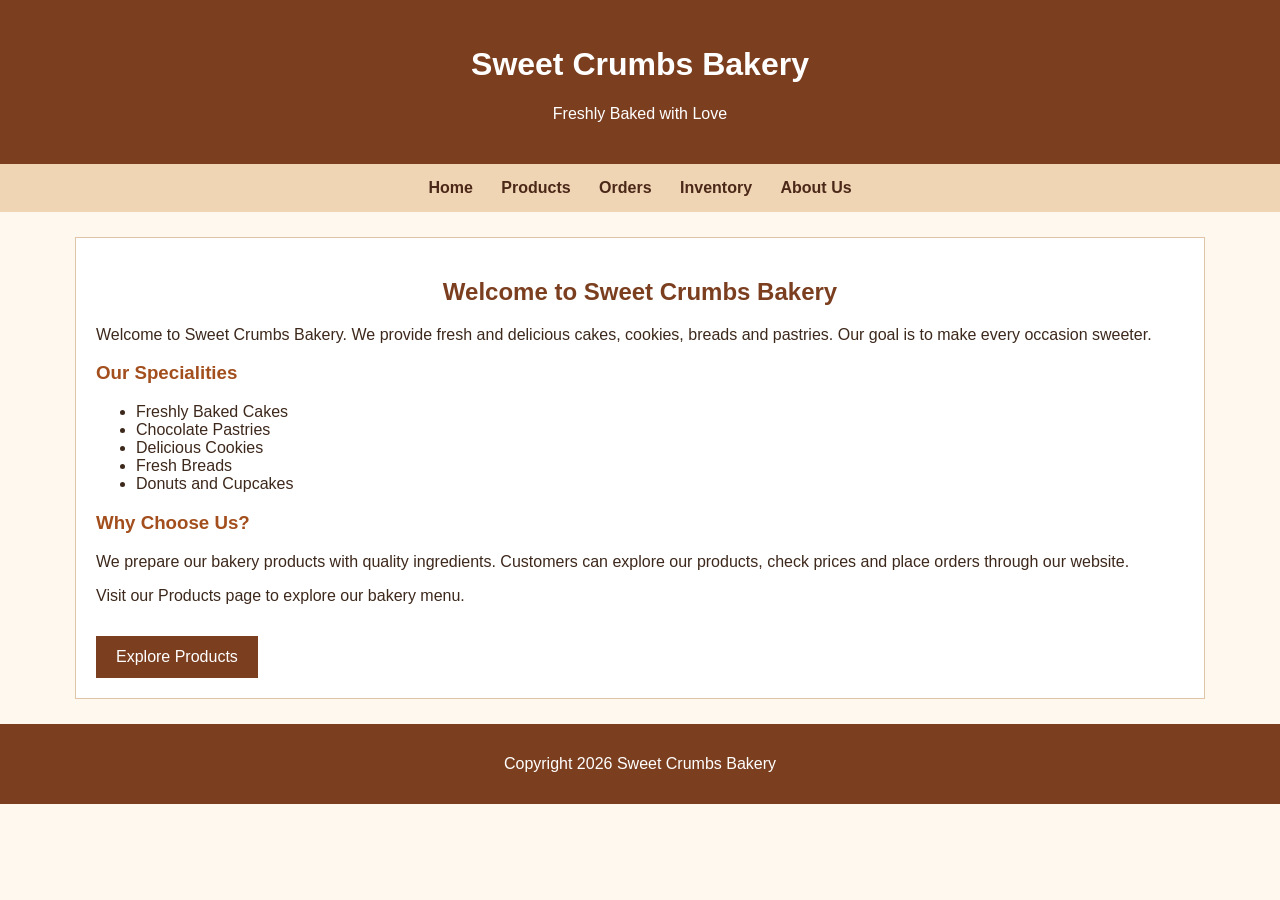
<file: index.html>
<!DOCTYPE html>
<html>
<head>
    <title>Sweet Crumbs Bakery - Home</title>
    <link rel="stylesheet" href="style.css">
</head>
<body>

<header>
    <h1>Sweet Crumbs Bakery</h1>
    <p>Freshly Baked with Love</p>
</header>

<nav>
    <a href="index.html">Home</a>
    <a href="products.html">Products</a>
    <a href="orders.html">Orders</a>
    <a href="inventory.html">Inventory</a>
    <a href="about.html">About Us</a>
</nav>

<main>
    <h2>Welcome to Sweet Crumbs Bakery</h2>

    <p>
        Welcome to Sweet Crumbs Bakery. We provide fresh and
        delicious cakes, cookies, breads and pastries.
        Our goal is to make every occasion sweeter.
    </p>

    <h3>Our Specialities</h3>

    <ul>
        <li>Freshly Baked Cakes</li>
        <li>Chocolate Pastries</li>
        <li>Delicious Cookies</li>
        <li>Fresh Breads</li>
        <li>Donuts and Cupcakes</li>
    </ul>

    <h3>Why Choose Us?</h3>

    <p>
        We prepare our bakery products with quality ingredients.
        Customers can explore our products, check prices and
        place orders through our website.
    </p>

    <p>
        Visit our Products page to explore our bakery menu.
    </p>

    <a class="button-link" href="products.html">Explore Products</a>
</main>

<footer>
    <p>Copyright 2026 Sweet Crumbs Bakery</p>
</footer>

</body>
</html>
</file>
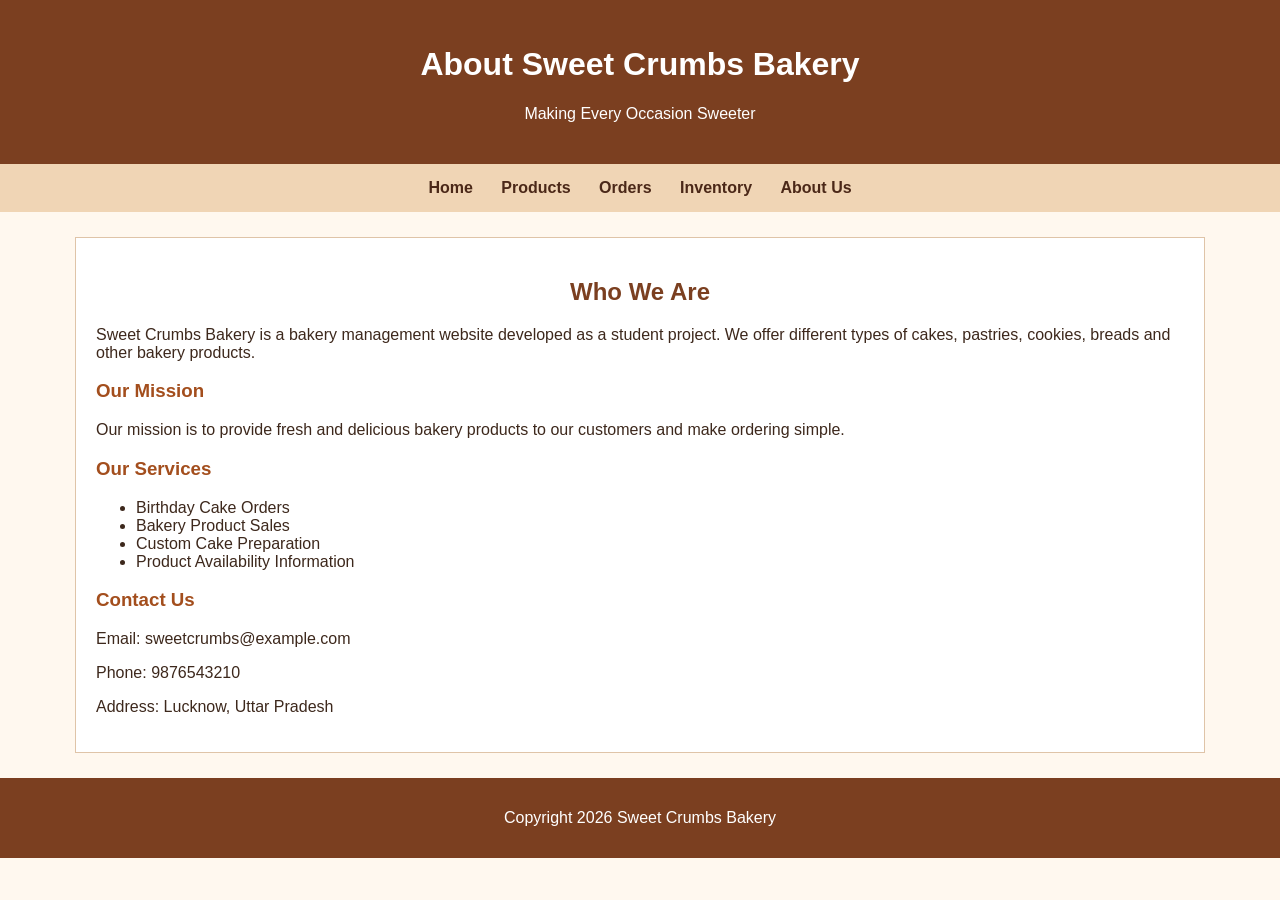
<file: about.html>
<!DOCTYPE html>
<html>
<head>
    <title>About Us - Sweet Crumbs Bakery</title>
    <link rel="stylesheet" href="style.css">
</head>
<body>

<header>
    <h1>About Sweet Crumbs Bakery</h1>
    <p>Making Every Occasion Sweeter</p>
</header>

<nav>
    <a href="index.html">Home</a>
    <a href="products.html">Products</a>
    <a href="orders.html">Orders</a>
    <a href="inventory.html">Inventory</a>
    <a href="about.html">About Us</a>
</nav>

<main>
    <h2>Who We Are</h2>

    <p>
        Sweet Crumbs Bakery is a bakery management website
        developed as a student project.
        We offer different types of cakes, pastries, cookies,
        breads and other bakery products.
    </p>

    <h3>Our Mission</h3>

    <p>
        Our mission is to provide fresh and delicious bakery
        products to our customers and make ordering simple.
    </p>

    <h3>Our Services</h3>

    <ul>
        <li>Birthday Cake Orders</li>
        <li>Bakery Product Sales</li>
        <li>Custom Cake Preparation</li>
        <li>Product Availability Information</li>
    </ul>

    <h3>Contact Us</h3>

    <p>Email: sweetcrumbs@example.com</p>
    <p>Phone: 9876543210</p>
    <p>Address: Lucknow, Uttar Pradesh</p>

</main>

<footer>
    <p>Copyright 2026 Sweet Crumbs Bakery</p>
</footer>

</body>
</html>
</file>
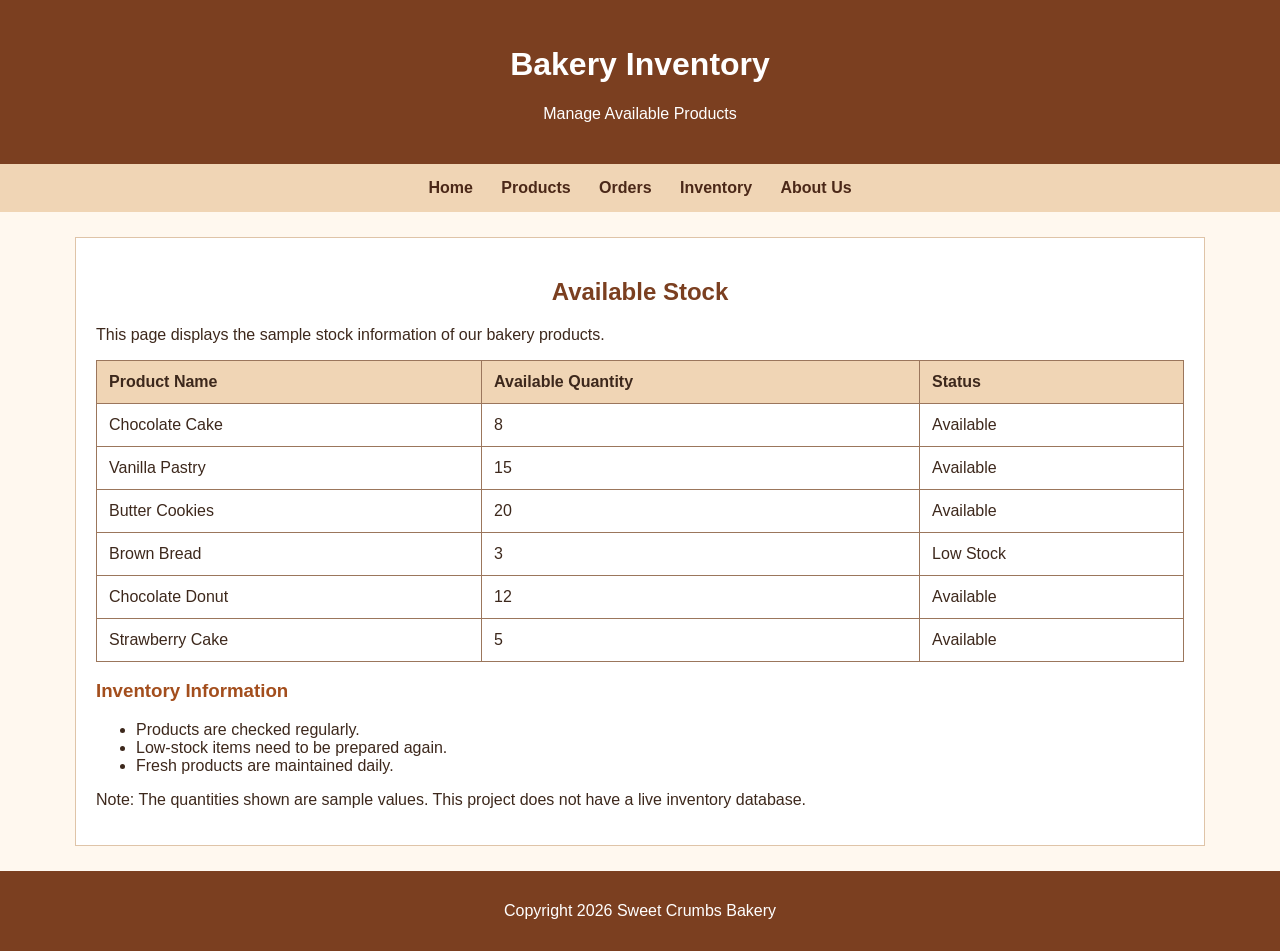
<file: inventory.html>
<!DOCTYPE html>
<html>
<head>
    <title>Inventory - Sweet Crumbs Bakery</title>
    <link rel="stylesheet" href="style.css">
</head>
<body>

<header>
    <h1>Bakery Inventory</h1>
    <p>Manage Available Products</p>
</header>

<nav>
    <a href="index.html">Home</a>
    <a href="products.html">Products</a>
    <a href="orders.html">Orders</a>
    <a href="inventory.html">Inventory</a>
    <a href="about.html">About Us</a>
</nav>

<main>
    <h2>Available Stock</h2>

    <p>
        This page displays the sample stock information
        of our bakery products.
    </p>

    <table>
        <tr>
            <th>Product Name</th>
            <th>Available Quantity</th>
            <th>Status</th>
        </tr>

        <tr>
            <td>Chocolate Cake</td>
            <td>8</td>
            <td>Available</td>
        </tr>

        <tr>
            <td>Vanilla Pastry</td>
            <td>15</td>
            <td>Available</td>
        </tr>

        <tr>
            <td>Butter Cookies</td>
            <td>20</td>
            <td>Available</td>
        </tr>

        <tr>
            <td>Brown Bread</td>
            <td>3</td>
            <td>Low Stock</td>
        </tr>

        <tr>
            <td>Chocolate Donut</td>
            <td>12</td>
            <td>Available</td>
        </tr>

        <tr>
            <td>Strawberry Cake</td>
            <td>5</td>
            <td>Available</td>
        </tr>
    </table>

    <h3>Inventory Information</h3>

    <ul>
        <li>Products are checked regularly.</li>
        <li>Low-stock items need to be prepared again.</li>
        <li>Fresh products are maintained daily.</li>
    </ul>

    <p>
        Note: The quantities shown are sample values.
        This project does not have a live inventory database.
    </p>

</main>

<footer>
    <p>Copyright 2026 Sweet Crumbs Bakery</p>
</footer>

</body>
</html>
</file>
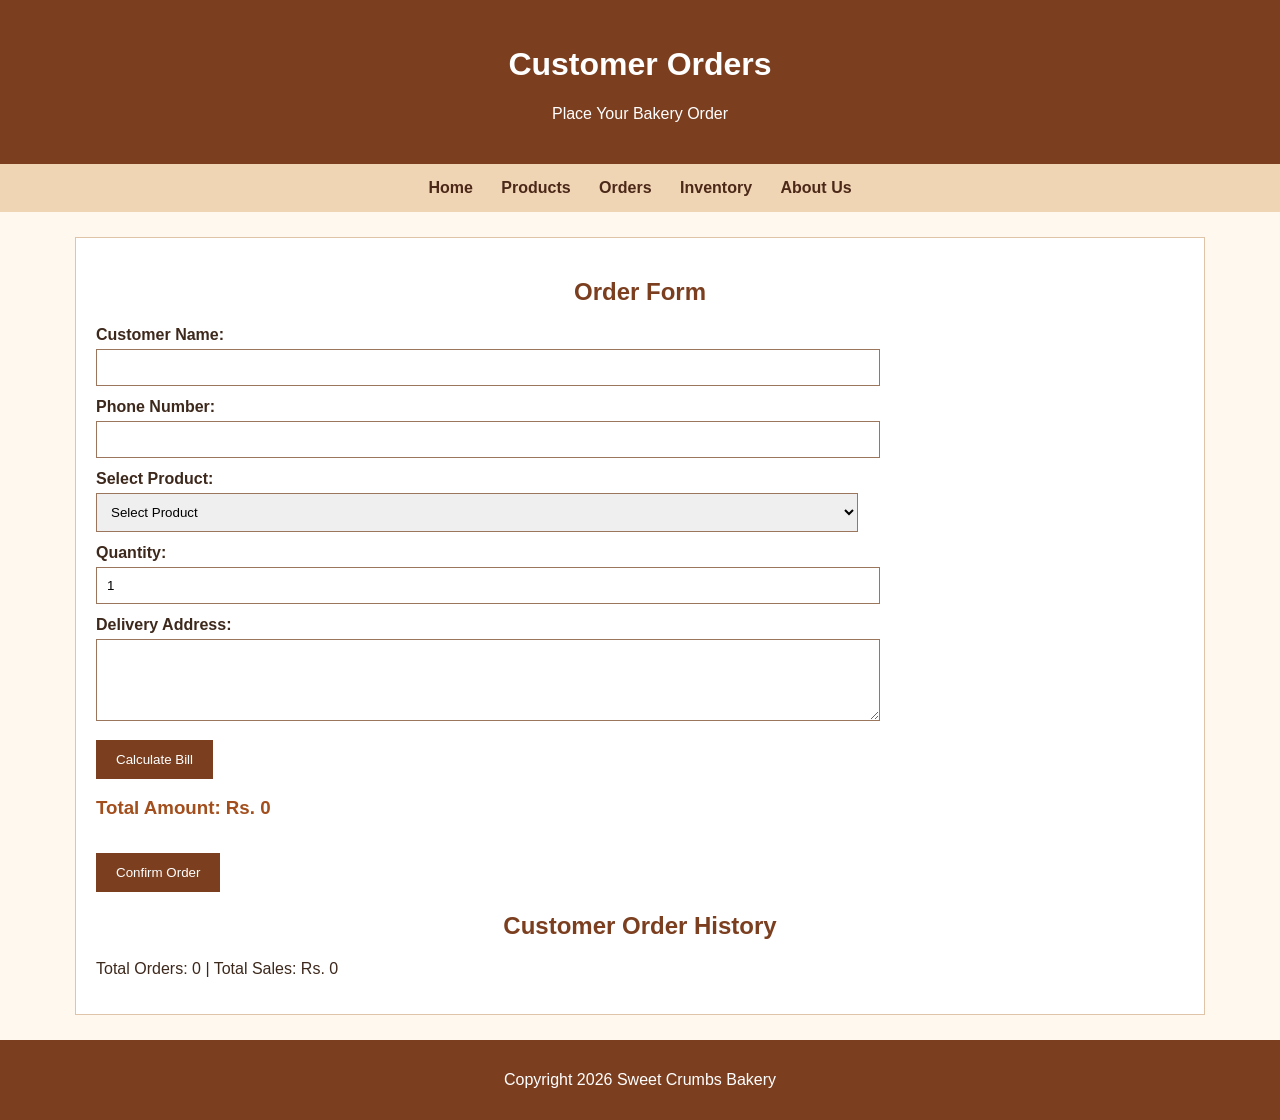
<file: orders.html>
<!DOCTYPE html>
<html>
<head>
    <title>Place Order - Sweet Crumbs Bakery</title>
    <link rel="stylesheet" href="style.css">
    <script src="script.js" defer></script>
</head>
<body>

<header>
    <h1>Customer Orders</h1>
    <p>Place Your Bakery Order</p>
</header>

<nav>
    <a href="index.html">Home</a>
    <a href="products.html">Products</a>
    <a href="orders.html">Orders</a>
    <a href="inventory.html">Inventory</a>
    <a href="about.html">About Us</a>
</nav>

<main>
    <h2>Order Form</h2>

    <form id="orderForm">

        <label for="customer">Customer Name:</label>
        <input type="text" id="customer" required>

        <label for="phone">Phone Number:</label>
        <input type="tel" id="phone" required>

        <label for="product">Select Product:</label>

        <select id="product" required>
           <option value="0">Select Product</option>
           <option value="450">Chocolate Cake - Rs. 450</option>
           <option value="300">Black Forest Cake - Rs. 300</option>
           <option value="150">Cupcakes - Rs. 150</option>
           <option value="100">Cookies - Rs. 100</option>
           <option value="50">Brown Bread - Rs. 50</option>
        </select>

        <label for="quantity">Quantity:</label>
        <input type="number" id="quantity" min="1" value="1" required>

        <label for="address">Delivery Address:</label>
        <textarea id="address" rows="4"></textarea>

        <button type="button" onclick="calculateBill()">Calculate Bill</button>

        <h3 id="total">Total Amount: Rs. 0</h3>

        <button type="submit">Confirm Order</button>

    </form>

    <p id="message"></p>
    <script src="script.js" defer></script>

</main>

<footer>
    <p>Copyright 2026 Sweet Crumbs Bakery</p>
</footer>

</body>
</html>
</file>
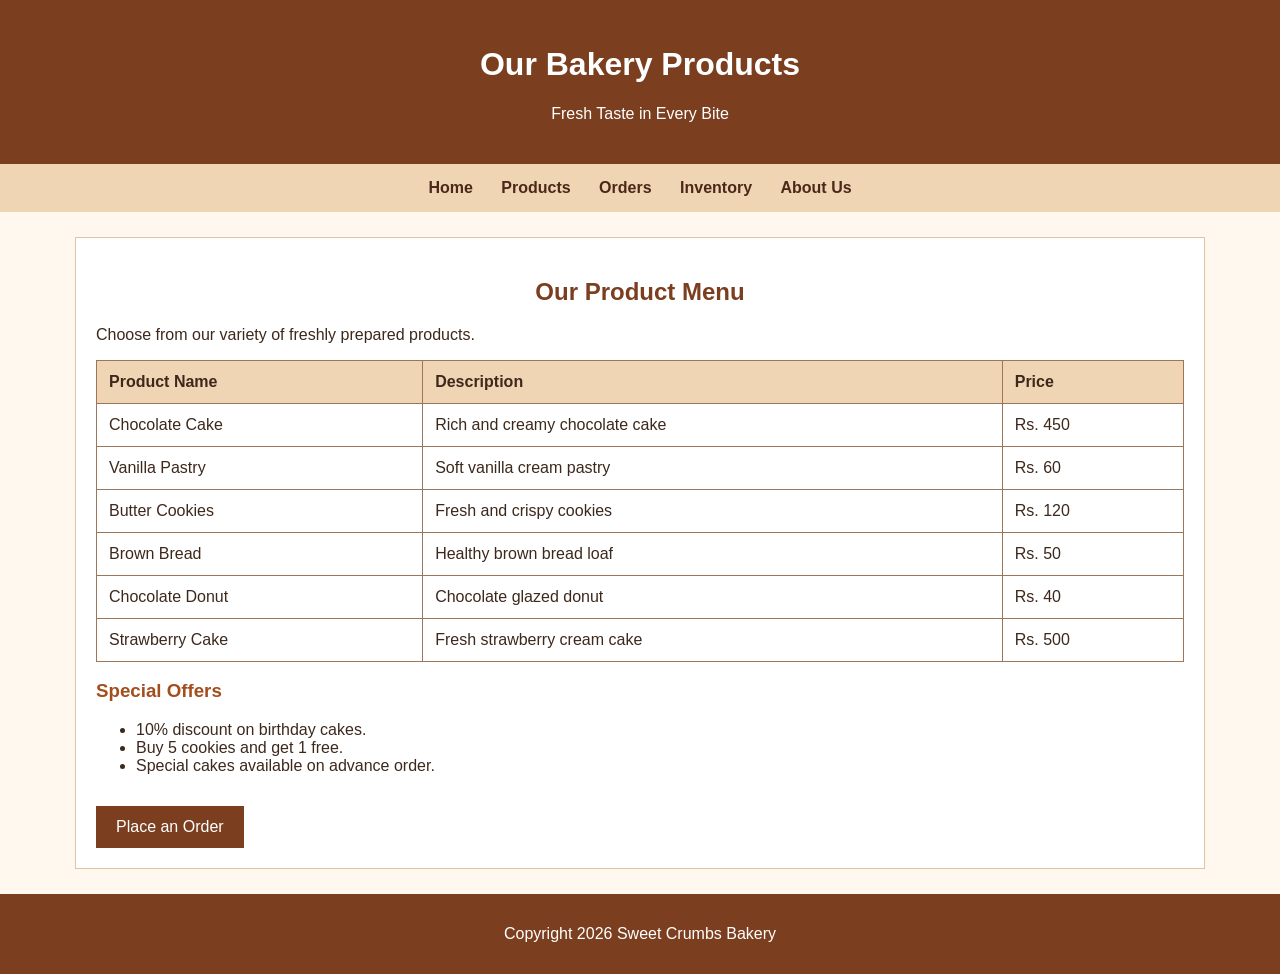
<file: products.html>
<!DOCTYPE html>
<html>
<head>
    <title>Our Products - Sweet Crumbs Bakery</title>
    <link rel="stylesheet" href="style.css">
</head>
<body>

<header>
    <h1>Our Bakery Products</h1>
    <p>Fresh Taste in Every Bite</p>
</header>

<nav>
    <a href="index.html">Home</a>
    <a href="products.html">Products</a>
    <a href="orders.html">Orders</a>
    <a href="inventory.html">Inventory</a>
    <a href="about.html">About Us</a>
</nav>

<main>
    <h2>Our Product Menu</h2>

    <p>Choose from our variety of freshly prepared products.</p>

    <table>
        <tr>
            <th>Product Name</th>
            <th>Description</th>
            <th>Price</th>
        </tr>

        <tr>
            <td>Chocolate Cake</td>
            <td>Rich and creamy chocolate cake</td>
            <td>Rs. 450</td>
        </tr>

        <tr>
            <td>Vanilla Pastry</td>
            <td>Soft vanilla cream pastry</td>
            <td>Rs. 60</td>
        </tr>

        <tr>
            <td>Butter Cookies</td>
            <td>Fresh and crispy cookies</td>
            <td>Rs. 120</td>
        </tr>

        <tr>
            <td>Brown Bread</td>
            <td>Healthy brown bread loaf</td>
            <td>Rs. 50</td>
        </tr>

        <tr>
            <td>Chocolate Donut</td>
            <td>Chocolate glazed donut</td>
            <td>Rs. 40</td>
        </tr>

        <tr>
            <td>Strawberry Cake</td>
            <td>Fresh strawberry cream cake</td>
            <td>Rs. 500</td>
        </tr>
    </table>

    <h3>Special Offers</h3>

    <ul>
        <li>10% discount on birthday cakes.</li>
        <li>Buy 5 cookies and get 1 free.</li>
        <li>Special cakes available on advance order.</li>
    </ul>

    <a class="button-link" href="orders.html">Place an Order</a>
</main>

<footer>
    <p>Copyright 2026 Sweet Crumbs Bakery</p>
</footer>

</body>
</html>
</file>
<file: style.css>
body {
    font-family: Arial, sans-serif;
    background-color: #fff8ef;
    color: #3d281c;
    margin: 0;
    padding: 0;
}


/* HEADER STYLING */

header {
    background-color: #7b3f20;
    color: white;
    text-align: center;
    padding: 25px;
}


/* NAVIGATION BAR */

nav {
    background-color: #f0d5b5;
    text-align: center;
    padding: 15px;
}

nav a {
    color: #4b2818;
    text-decoration: none;
    margin: 12px;
    font-weight: bold;
}

nav a:hover {
    color: #a34e1d;
    text-decoration: underline;
}


/* MAIN CONTENT */

main {
    width: 85%;
    margin: 25px auto;
    padding: 20px;
    background-color: white;
    border: 1px solid #dfc4a8;
}


/* HEADINGS */

h2 {
    color: #7b3f20;
    text-align: center;
}

h3 {
    color: #a34e1d;
}


/* TABLE STYLING */

table {
    width: 100%;
    border-collapse: collapse;
}

th, td {
    border: 1px solid #9b765c;
    padding: 12px;
    text-align: left;
}

th {
    background-color: #f0d5b5;
}


/* FORM STYLING */

form {
    width: 70%;
}

label {
    display: block;
    margin-top: 12px;
    font-weight: bold;
}

input, select, textarea {
    width: 100%;
    padding: 10px;
    margin-top: 5px;
    border: 1px solid #9b765c;
}


/* BUTTON STYLING */

button, .button-link {
    display: inline-block;
    background-color: #7b3f20;
    color: white;
    padding: 12px 20px;
    margin-top: 15px;
    border: none;
    text-decoration: none;
    cursor: pointer;
}

button:hover, .button-link:hover {
    background-color: #a34e1d;
}


/* FOOTER */

footer {
    background-color: #7b3f20;
    color: white;
    text-align: center;
    padding: 15px;
}
</file>
